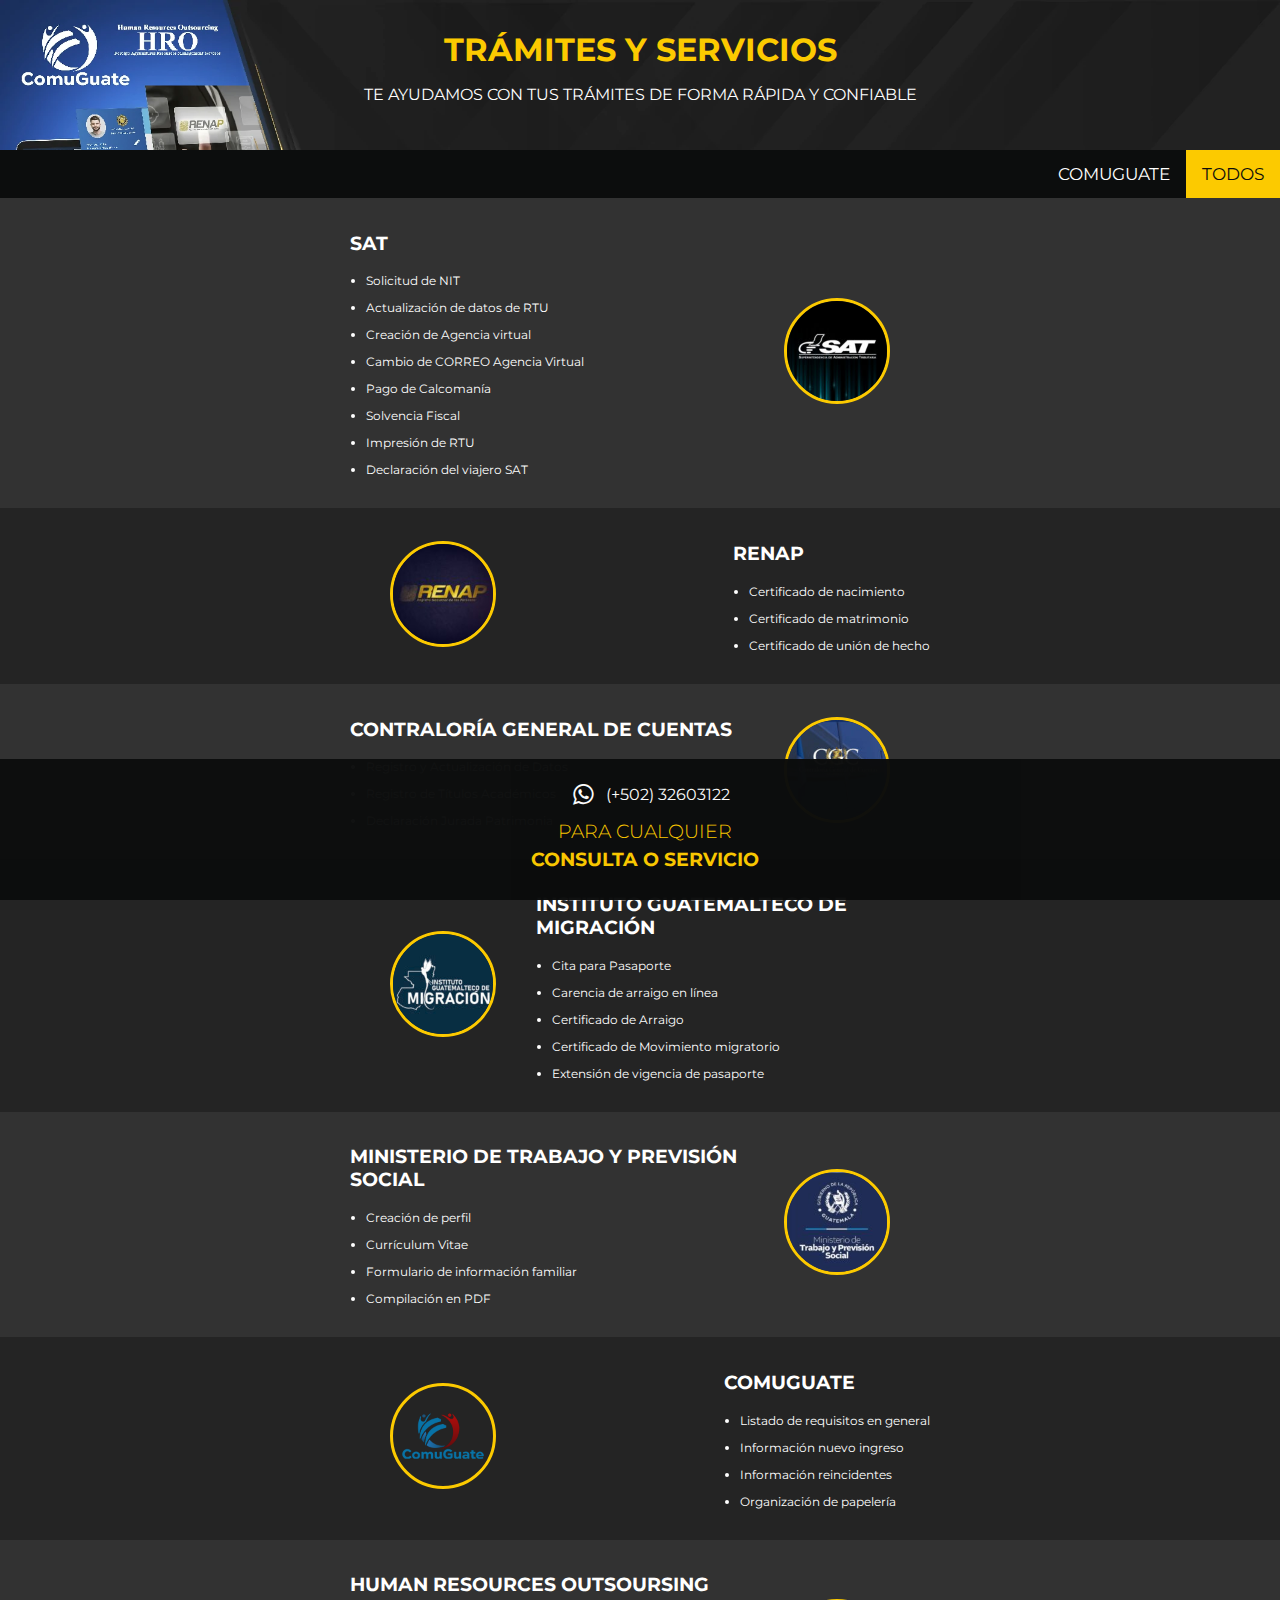
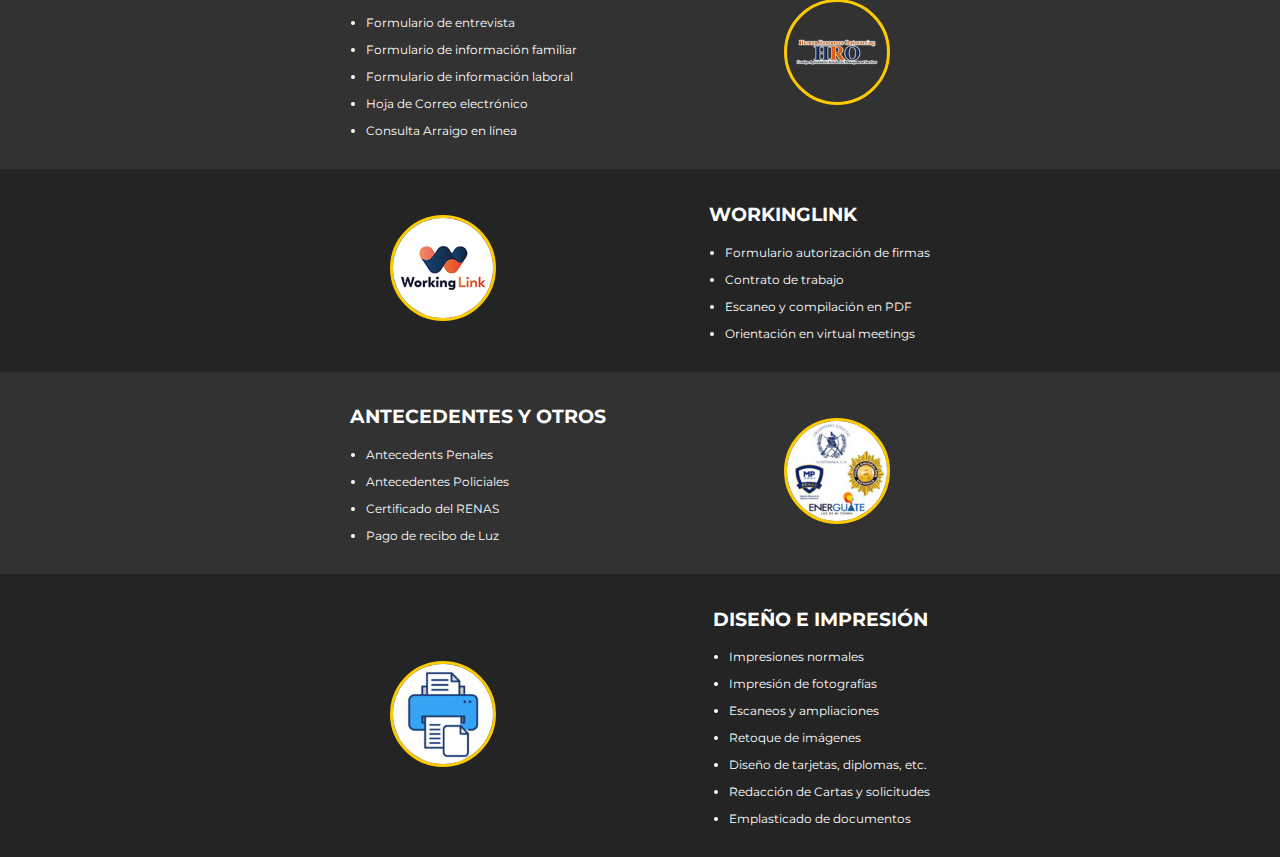
<file: index.html>
<!DOCTYPE html>
<html>
<head>
<meta name="viewport" content="width=device-width, initial-scale=1">
<link rel="stylesheet" href="https://cdnjs.cloudflare.com/ajax/libs/font-awesome/4.7.0/css/font-awesome.min.css">
<link rel="stylesheet" href="src/style.css">
<link href="https://fonts.googleapis.com/css2?family=Montserrat:ital,wght@0,100..900;1,100..900&display=swap" rel="stylesheet">
</head>
<body>
    <header>
        <div class="header-pc" style="background-image: url('images/banner.webp');">
            <h1>Trámites y Servicios</h1>
            <p>TE AYUDAMOS CON TUS TRÁMITES DE FORMA RÁPIDA Y CONFIABLE</p>
        </div>
        <div class="header-mobil" style="background-image: url('images/bannermobil.webp');">
            <h1>Trámites y Servicios</h1>
            <p>TE AYUDAMOS CON TUS TRÁMITES DE FORMA RÁPIDA Y CONFIABLE</p>
        </div>
        
    </header>

    <nav class="topnav" id="myTopnav">
        <a href="index.html">Todos</a>
        <a href="paginas/comuguate.html">Comuguate</a>
        <a href="javascript:void(0);" class="icon" onclick="myFunction()">
            <i class="fa fa-bars"></i></a>
    </nav>

    <main>
        <section class="der">
            <div class="wrapper">
                <div class="titulo">
                <h3>Sat</h3>
                <ul>
                    <li>Solicitud de NIT</li>
                    <li>Actualización de datos de RTU</li>
                    <li>Creación de Agencia virtual</li>
                    <li>Cambio de CORREO Agencia Virtual</li>
                    <li>Pago de Calcomanía</li>
                    <li>Solvencia Fiscal</li>
                    <li>Impresión de RTU</li>
                    <li>Declaración del viajero SAT</li>
                </ul>
            </div>
            <figure>
                <img src="/images/SAT-2-150x150.jpg" alt="SAT">
            </figure>
            </div>
        </section>

        <section class="izq">
            <div class="wrapper">
                <div class="titulo">
                    <h3>Renap</h3>
                    <ul>
                        <li>Certificado de nacimiento</li>
                        <li>Certificado de matrimonio</li>
                        <li>Certificado de unión de hecho</li>
                    </ul>
                </div>
                <figure>
                    <img src="/images/Renap-logo-150x150.jpg" alt="SAT">
                </figure>
            </div>
        </section>
 
        <section class="der">
            <div class="wrapper">
                <div class="titulo">
                    <h3>Contraloría General de Cuentas</h3>
                    <ul>
                        <li>Registro y Actualización de Datos</li>
                        <li>Registro de Títulos Académicos</li>
                        <li>Declaración Jurada Patrimonia</li>
                    </ul>
                </div>
                <figure>
                    <img src="/images/Contraloria-150x150.jpg" alt="SAT">
                </figure>
            </div>
        </section>
 
        <section class="izq">
            <div class="wrapper">
                <div class="titulo">
                    <h3>Instituto Guatemalteco de Migración</h3>
                    <ul>
                        <li>Cita para Pasaporte</li>
                        <li>Carencia de arraigo en línea</li>
                        <li>Certificado de Arraigo</li>
                        <li>Certificado de Movimiento migratorio</li>
                        <li>Extensión de vigencia de pasaporte</li>
                    </ul>
                </div>
                <figure>
                    <img src="/images/Migracion-2-150x150.jpg" alt="SAT">
                </figure>
            </div>
        </section>
 
        <section class="der">
            <div class="wrapper">
                <div class="titulo">
                    <h3>Ministerio de Trabajo y Previsión Social</h3>
                    <ul>
                        <li>Creación de perfil</li>
                        <li>Currículum Vitae</li>
                        <li>Formulario de información familiar</li>
                        <li>Compilación en PDF</li>
                    </ul>
                </div>
                <figure>
                    <img src="/images/MinTrab-150x150.jpg" alt="SAT">
                </figure>
            </div>
        </section>
 
        <section class="izq">
            <div class="wrapper">
                <div class="titulo">
                    <a href="/paginas/comuguate.html"><h3>Comuguate</h3></a>
                    <ul>
                        <li>Listado de requisitos en general</li>
                        <li>Información nuevo ingreso</li>
                        <li>Información reincidentes</li>
                        <li>Organización de papelería</li>
                    </ul>
                </div>
                <figure>
                    <a href="/paginas/comuguate.html"><img src="/images/Comuguate-150x150.png" alt="SAT"></a>
                </figure>
            </div>
        </section>
 
        <section class="der">
            <div class="wrapper">
                <div class="titulo">
                    <h3>Human Resources Outsoursing</h3>
                    <ul>
                        <li>Formulario de entrevista</li>
                        <li>Formulario de información familiar</li>
                        <li>Formulario de información laboral</li>
                        <li>Hoja de Correo electrónico</li>
                        <li>Consulta Arraigo en línea</li>
                    </ul>
                </div>
                <figure>
                    <img src="/images/HRO3-150x150.png" alt="SAT">
                </figure>
            </div>
        </section>
 
        <section class="izq">
            <div class="wrapper">
                <div class="titulo">
                    <h3>WorkingLink</h3>
                    <ul>
                        <li>Formulario autorización de firmas</li>
                        <li>Contrato de trabajo</li>
                        <li>Escaneo y compilación en PDF</li>
                        <li>Orientación en virtual meetings</li>
                    </ul>
                </div>
                <figure>
                    <img src="/images/WorkingLink-150x150.jpg" alt="SAT">
                </figure>
            </div>
        </section>
 
        <section class="der">
            <div class="wrapper">
                <div class="titulo">
                    <h3>Antecedentes y Otros</h3>
                    <ul>
                        <li>Antecedents Penales</li>
                        <li>Antecedentes Policiales</li>
                        <li>Certificado del RENAS</li>
                        <li>Pago de recibo de Luz</li>
                    </ul>
                </div>
                <figure>
                    <img src="/images/Otros-tramites-150x150.jpg" alt="SAT">
                </figure>
            </div>
        </section>
 
        <section class="izq">
            <div class="wrapper">
                <div class="titulo">
                    <h3>Diseño e Impresión</h3>
                    <ul>
                        <li>Impresiones normales</li>
                        <li>Impresión de fotografías</li>
                        <li>Escaneos y ampliaciones</li>
                        <li>Retoque de imágenes</li>
                        <li>Diseño de tarjetas, diplomas, etc.</li>
                        <li>Redacción de Cartas y solicitudes</li>
                        <li>Emplasticado de documentos</li>
                    </ul>
                </div>
                <figure>
                    <img src="/images/Otros-servicios-150x150.jpg" alt="SAT">
                </figure>
            </div>
        </section>
 
    </main>

    <footer>
        <div>
            <div class="whatsapp">                
                <a href="https://wa.me/50232603122?text=Hola%2C%20quisiera%20más%20información%20sobre%20los%20trámites%20y%20servicios."><i class="fa fa-whatsapp" style="font-size:24px"></i></a>
                <a href="https://wa.me/50232603122?text=Hola%2C%20quisiera%20más%20información%20sobre%20los%20trámites%20y%20servicios."><p>(+502) 32603122</p></a>
            </div>
            <h3 class="light">Para cualquier</h3>
            <h3>Consulta o Servicio </h3>       
        </div>
           
    </footer>

    <script src="src/script.js"></script>

</body>
</html>
</file>
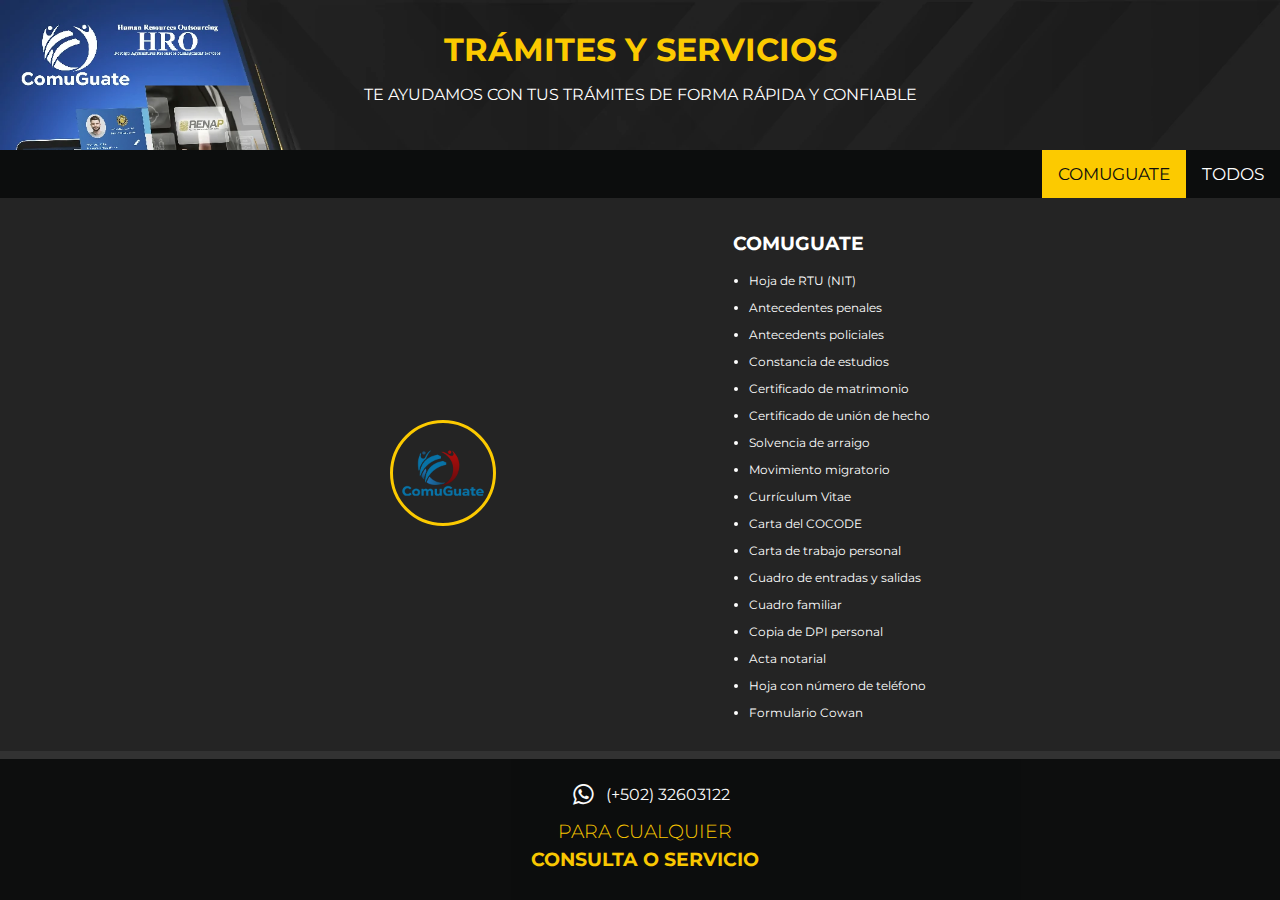
<file: paginas/comuguate.html>
<!DOCTYPE html>
<html>
<head>
<meta name="viewport" content="width=device-width, initial-scale=1">
<link rel="stylesheet" href="https://cdnjs.cloudflare.com/ajax/libs/font-awesome/4.7.0/css/font-awesome.min.css">
<link rel="stylesheet" href="../src/style.css">
<link href="https://fonts.googleapis.com/css2?family=Montserrat:ital,wght@0,100..900;1,100..900&display=swap" rel="stylesheet">

</head>
<body>
    <header>
        <div class="header-pc" style="background-image: url('/images/banner.webp');">
            <h1>Trámites y Servicios</h1>
            <p>TE AYUDAMOS CON TUS TRÁMITES DE FORMA RÁPIDA Y CONFIABLE</p>
        </div>
        <div class="header-mobil" style="background-image: url('/images/bannermobil.webp');">
            <h1>Trámites y Servicios</h1>
            <p>TE AYUDAMOS CON TUS TRÁMITES DE FORMA RÁPIDA Y CONFIABLE</p>
        </div>
        
    </header>

    <nav class="topnav" id="myTopnav">
        <a href="../index.html">Todos</a>
        <a href="comuguate.html">Comuguate</a>
        <a href="javascript:void(0);" class="icon" onclick="myFunction()">
            <i class="fa fa-bars"></i>
    </a>
    </nav>

    <main>
        <section class="izq">
            <div class="wrapper">
                <div class="titulo">
                    <a href="/paginas/comuguate.html"><h3>Comuguate</h3></a>
                    <ul>
                        <li>Hoja de RTU (NIT)</li>
                        <li>Antecedentes penales</li>
                        <li>Antecedents policiales</li>
                        <li>Constancia de estudios</li>
                        <li>Certificado de matrimonio</li>
                        <li>Certificado de unión de hecho</li>
                        <li>Solvencia de arraigo</li>
                        <li>Movimiento migratorio</li>
                        <li>Currículum Vitae</li>
                        <li>Carta del COCODE</li>
                        <li>Carta de trabajo personal</li>
                        <li>Cuadro de entradas y salidas</li>
                        <li>Cuadro familiar</li>
                        <li>Copia de DPI personal</li>
                        <li>Acta notarial</li>
                        <li>Hoja con número de teléfono</li>
                        <li>Formulario Cowan</li>
                    </ul>
                </div>
                <figure>
                    <img src="../images/Comuguate-150x150.png" alt="SAT">
                </figure>
            </div>
        </section>
    </main>

    <footer>
        <div>
            <div class="whatsapp">                
                <a href="https://wa.me/50232603122?text=Hola%2C%20quisiera%20más%20información%20sobre%20los%20trámites%20y%20servicios."><i class="fa fa-whatsapp" style="font-size:24px"></i></a>
                <a href="https://wa.me/50232603122?text=Hola%2C%20quisiera%20más%20información%20sobre%20los%20trámites%20y%20servicios."><p>(+502) 32603122</p></a>
            </div>
            <h3 class="light">Para cualquier</h3>
            <h3>Consulta o Servicio </h3>       
        </div>
           
    </footer>

    <script src="../src/script.js"></script>
</body>
</html>
</file>
<file: src/style.css>
:root {
    --amarillo: #fcca00;
    --negro1: #0c0d0d;
    --negro15: #323232;
    --negro2: #242424;
    --negro3: #373c41;
}

html {
    height: 100%;
}

body {
    font-family: Montserrat, sans-serif;
    text-transform: uppercase;
    min-height: 100%;
    display: flex;
    flex-direction: column;
    margin: 0;
    background-color: var(--negro15);
    color: white;
}

a {
    text-decoration: none;
    color: white;
}

a:hover {
    color: var(--amarillo);
}

/* inicia header */
header {
    /*position: sticky;*/
    /*top: 0; /hacer sticky el header*/
    display: flex;
    flex-direction: column;
}

header div {
    display: flex;
    flex-direction: column;
    align-items: center;
    color: rgb(255, 255, 255);
    height: 150px;
    justify-content: center;
}

header div {
    background-position: 35% 0%;
    background-size: cover;
}

h1 {
    color: var(--amarillo);
    margin: 0;
}

h3 {
    /* text-align: center; */
}

.header-mobil {
		display: none;
        padding-right: 25px;
}

@media only screen and (max-width: 900px) {
    .header-pc {
		display: none;
}
    .header-mobil {
        font-size: 2vw;
		display: flex;
        align-items: end;
        text-align: end;
}

    .header-mobil p {
        width: 50vw;
    }

}
/* finaliza header */

/* inicia navbar */
.topnav {
  /* overflow: hidden; */
  background-color: var(--negro1);
}

.topnav a {
  float: right;
  display: block;
  text-align: center;
  padding: 14px 16px;
  font-size: 17px;
}
.fa {
    color: #7a7a7a;
}

.topnav a:hover {
  background-color: var(--negro2);
  color: rgb(255, 255, 255);
}

.topnav a.active {
  background-color: var(--amarillo);
  color: var(--negro1);
}


.topnav .icon {
  display: none;
}

@media screen and (max-width: 600px) {
  .topnav a:not(:first-child) {display: none;}
  .topnav a.icon {
    float: right;
    display: block;
  }
}

@media screen and (max-width: 600px) {
  .topnav.responsive {position: relative;}
  .topnav.responsive .icon {
    position: absolute;
    right: 0;
    top: 0;
  }
  .topnav.responsive a {
    float: none;
    display: block;
    text-align: left;
  }
}
/* finaliza navbar */

/* inicia servicios */
section {
    place-items: center;
}
.wrapper {
    display: flex;
    flex-direction: row;
    justify-content: space-between;
    padding: 15px 0px 15px 0px;
    width: 580px;
}

@media screen and (max-width: 640px) {
    .wrapper {
    width: 90vw;
}
    .header-mobil {
        font-size: 2.5vw;
}
    
}

.wrapper li {
    margin-bottom: 12px;
    text-transform: none;
    font-size: 12px;
}

.izq {
    background-color: var(--negro2);
}

.izq .titulo {
    order: 1;
}

ul {
    padding-left: 16px;
}

figure {
    place-content: center;
}

figure img {
    border: 3px solid var(--amarillo);
    border-radius: 100%;
    width: 100px;
    height: auto;
}

@media screen and (max-width: 540px) {
    .wrapper {
        padding: 0px 5px 0px 5px;
    }
    .wrapper li {
    font-size: 11px;
}
    figure img {
    border: 2px solid var(--amarillo);
    border-radius: 100%;
    width: 70px;
    height: auto;
}
    figure {
        margin: 10vw;
    }
    li {
        font-size: 10px;
    }
}
/* finaliza servicios */

footer {
    position: fixed;
    left: 0;
    bottom: 0;
    width: 100%;
    padding: 10px 5px 10px 5px;
    display: flex;
    flex-direction: column;
    place-items: center;
    margin-top: auto;
    background-color: var(--negro1);
    opacity: 0.98;
}

footer h3 {
    color: var(--amarillo);
    text-align: center;
    margin-top: 0;
}

.ultimo {
    padding-bottom: 150px;
}

.whatsapp {
    display: flex;
    flex-direction: row;
    align-items: center;
    justify-content: center;
}

.whatsapp a {
    margin: 0;
    padding-left: 12px;
    text-decoration: none;
    color: white;
}

.whatsapp a:visited {
    color: white;
}

.whatsapp a:hover {
    color: rgb(0, 255, 4);
}

.light {
    font-weight: 300;
    margin: 0px 0px 5px 0px;
}

.fa {
    color: #ffffff;
}

.fa:hover {
    color: rgb(0, 255, 4);
}
</file>
